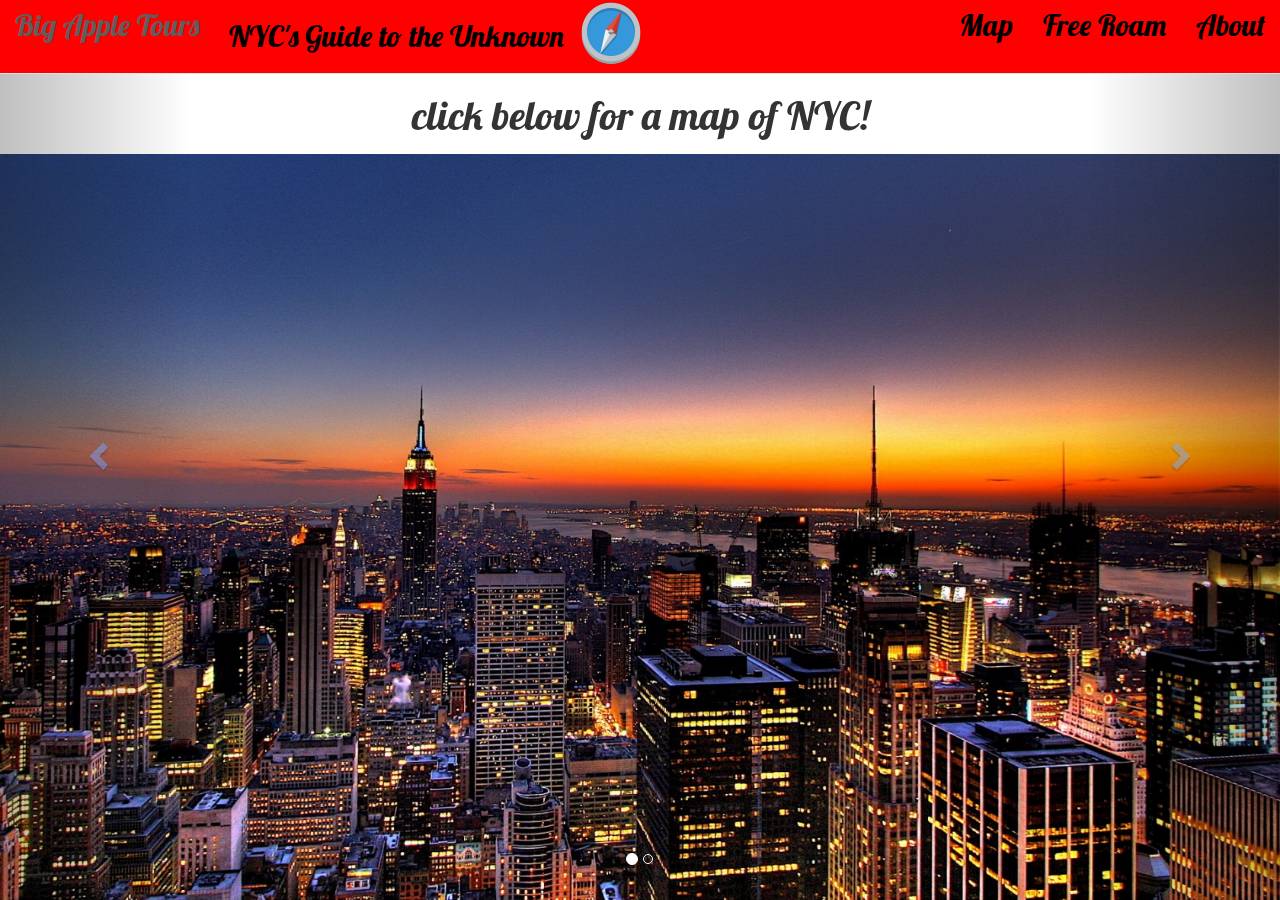
<file: final/Big Apple/index.html>
<!DOCTYPE html>
<html>
<head>
  <title>NYC Find</title>
  <link href="https://fonts.googleapis.com/css?family=Lobster" rel="stylesheet">
  <link rel="stylesheet" type="text/css" href="css/bootstrap.min.css">
  <style type="text/css">
    #myCarousel{
      width: 100vw;
      height: 100vh;
      overflow: hidden;
    }
    #myCarousel img{
      width: 100%;
    }
    .carousel-control{
      color: cornflowerblue;
    }
    #myCarousel p{
      font-size: 40px;
      position: relative;
      font-family: Lobster;
      text-align: center;
      z-index: 1000000;
    }

      .navbar-default{
        background-color: red;
      }
      .navbar-default .navbar-nav>li>a,
      .navbar-default .navbar-header a, 
      .navbar-default .navbar-header p{
        color: black;
        font-family: Lobster;
        font-size: 30px;
      }

    </style>
  </style>
</head>
<body>
<nav class="navbar navbar-default navbar-fixed-top">
        <div class='container-fluid'>
            <!-- Brand Logo and tagline -->
            <div class="navbar-header">
                <!-- Brand and toggle hamburger group for better mobile display -->
                <!-- conditionally display hamburger -->
                <button type="button" class="navbar-toggle collapsed" data-toggle="collapse" data-target="#collapseMenu" aria-expanded="false">
                    <!-- draw the burger -->
                    <span class="icon-bar"></span>
                    <span class="icon-bar"></span>
                    <span class="icon-bar"></span>
                </button>
                <!-- This will style text or an image link as the logo/home link -->
                <a class="navbar-brand" href="index.html">Big Apple Tours</a>
                <p class="navbar-text">NYC's Guide to the Unknown</p>
                <img src="images/compass-icon.png">
            </div>
            <!-- Another set of navigation on the right -->
            <!-- collect the nav links forms and other content we want to hide show on mobile with the hamburger -->
            <div class="collapse navbar-collapse" id="collapseMenu">
                <ul class="nav navbar-nav navbar-right">
                    <li><a href="map.html">Map</a></li>
                    <li><a href="freeroam.html">Free Roam</a></li>
                    <li><a href="about.html">About</a>
                    </li>
                </ul>
            </div>
        </div>
    </nav>
  <div id="myCarousel" class="carousel slide" data-ride="carousel" data-interval="3000" data-pause="hover">

    <!-- Indicator Buttons -->
    <ol class="carousel-indicators">
      <li class="active" data-target="#myCarousel" data-slide-to="0"></li>
      <li data-target="#myCarousel" data-slide-to="1"></li>
    </ol>
    <!-- End Indicator Buttons -->
    
    <!-- Wrapper for slides -->
    <div class="carousel-inner" role="listbox">
    
      <div class="item active">
      <p>Welcome to the tour of a lifetime!</p>
       <br>
       <p>click below for a map of NYC!</p>
       <a href="map.html"><img src="images/cover.NY.jpg"></a> 
      </div>

      <div class="item">
      <p>Welcome the tour of a lifetime!</p>
       <br>
       <p>click below to tour NYC!</p>
        <a href="freeroam.html"><img src="images/cover.Time.jpg"></a>
      </div>
      <div class="item">
      <p>Welcome the tour of a lifetime!</p>
       <br>
       <p>click below see the about page!</p>
        <a href="about.html"><img src="images/brooklyn.jpg "></a>
      </div>
    </div> 
    <!-- End Slideshow Wrapper -->

    <!-- Prev Next Buttons -->
    <a class="left carousel-control" href="#myCarousel" role="button" data-slide="prev">
      <span class="glyphicon glyphicon-chevron-left" aria-hidden="true"></span>
      <span class="sr-only">Previous</span>
    </a>

    <a class="right carousel-control" href="#myCarousel" role="button" data-slide="next">
      <span class="glyphicon glyphicon-chevron-right" aria-hidden="true"></span>
      <span class="sr-only">Previous</span>
    </a>

  </div>
  <!-- End Slideshowe -->



<script
  src="http://code.jquery.com/jquery-2.2.4.min.js"
  integrity="sha256-BbhdlvQf/xTY9gja0Dq3HiwQF8LaCRTXxZKRutelT44="
  crossorigin="anonymous"></script>

<script type="text/javascript" src="js/bootstrap.min.js"></script>
</body>
</html>
</file>
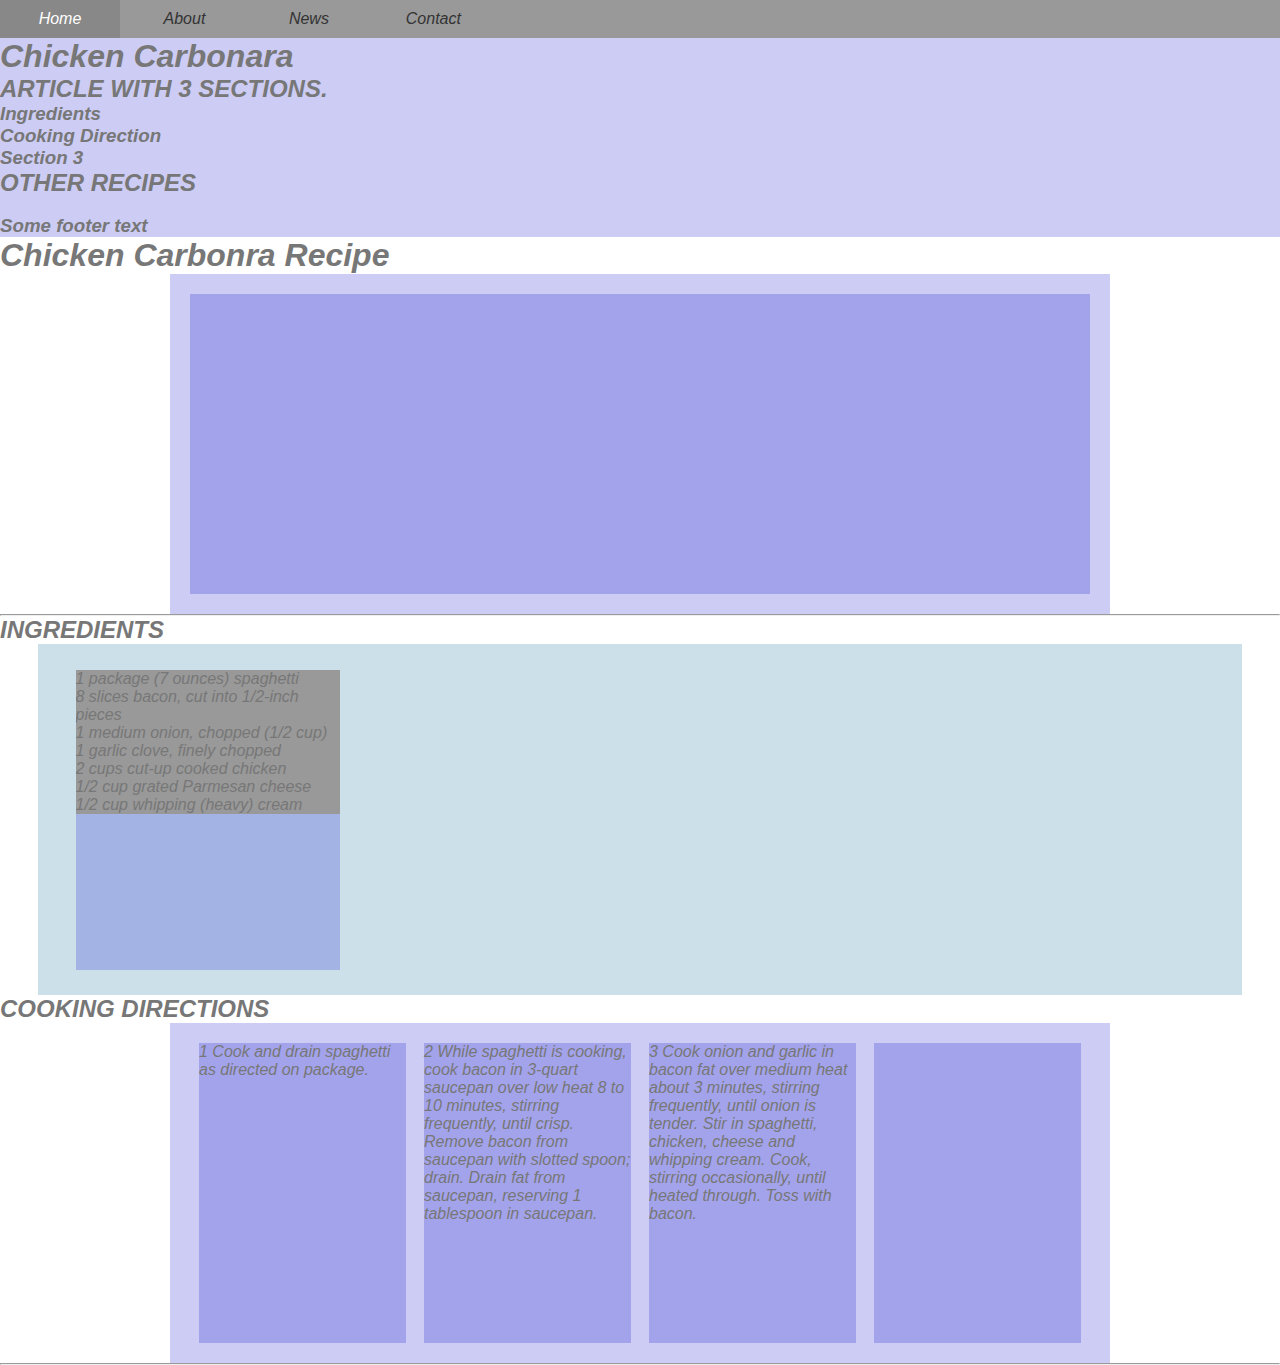
<file: week 2/html_recipe_site.html>
<!DOCTYPE html>
<html>

<head>
    <title>Chicken Carbonara Recipe</title>
    <!-- Based on the classes we have applied to our container and thumbnail divs, today we will explore how margins, padding, and borders effect the dimensions of our block level elements in both pixel and percentage based grid systems. -->
    <style type="text/css">
    body {
        font-family: 'Helvetica Neue', Arial, sans-serif;
        color: #777;
        font-style: italic;
    }
    
    h2 {
        text-transform: uppercase;
    }
    
    div {
        background-color: rgba(0, 0, 200, 0.2);
    }
    
    .container {
        width: 900px;
        margin: 0px auto;
        padding: 20px;
    }
    
    .thumbnail {
        width: 300px;
        height: 300px;
        float: left;
    }
    /* how tpo clear-fix aka avoid collapsed parent element when floating child elements */
    /* solution 1 adding an element after our last floated element with clear both and no height*/
    
    .clear {
        clear: both;
    }
    /*solution 2 using CSS alone and a clear fix  class which we apply*/
    
    .clear-fix::after {
        content: "";
        display: block;
        clear: both;
        /* for backwards compatibility */
        height: 0;
        font-size: 0;
        /* extra back up*/
        visibility: hidden;
    }
    
    .container-fluid {
        background-color: rgba(0, 100, 150, 0.2);
        width: 90%;
        padding: 2%;
        margin: 0 auto;
    }
    
    .thumbnail-fluid {
        width: 25%;
        margin: 0 1%;
        /* 25% - 2*1% */
        width: 23%;
        height: 300px;
        float: left;
    }
    * {
        margin: 0;
        padding: 0;
    }
    
    body {
        font-family: Helvetica, Arial, sans-serif;
    }
    
    ul {
        /* remove the bullet points */
        list-style-type: none;
        overflow: hidden;
        background-color: #999;
    }
    
    li {
        /* float first and thenwe will switch to inline */
        /* float: left; */
        /* use inline */
        display: inline-block;
    }
    
    li a {
        /* anchor tags by default display inline, here we are telling them to behave like a block element. Making the anchor block and adding dimensions padding we get a bigger clickable area for the user to select*/
        display: block;
        text-align: center;
        width: 100px;
        padding: 10px;
        /* remove that ugly underline and color */
        color: #333;
        text-decoration: none;
    }
    
    li a:hover {
        background-color: #111;
        color: white;
    }
    
    li a.active {
        background-color: #888;
    }
    
    
    </style>
</head>

<body>
    <!-- Notice our heading are block elements too -->
     <div class="wrapper">
        <header>
            <ul>
                <li><a href="#" class="active">Home</a></li>
                <li><a href="#">About</a></li>
                <li><a href="#">News</a></li>
                <li><a href="#">Contact</a></li>
            </ul>
        </header>
        <main>
            <h1>Chicken Carbonara</h1>
            <article>
                <h2>Article with 3 sections.</h2>
                <section>
                    <h3>Ingredients</h3></section>
                <section>
                    <h3>Cooking Direction</h3></section>
                <section>
                    <h3>Section 3</h3></section>
            </article>
            <aside>
                <h2>Other Recipes</h2></aside>
            <!-- clear out so our wrapper div wraps around. we will discuss several clearfixes this week -->
            <br class="clear" />

        </main>
        <footer>
            <h3>Some footer text</h3></footer>
    </div>
    <h1>Chicken Carbonra Recipe</h1>
    <div class="container clear-fix">
        <div class="thumbnail"></div>
        <div class="thumbnail"></div>
        <div class="thumbnail"></div>
    </div>
    <hr>
    <h2>Ingredients</h2>
    <div class="container-fluid clear-fix">
        <div class="thumbnail-fluid">
            <ul>
                <li>1 package (7 ounces) spaghetti</li>
                <li>8 slices bacon, cut into 1/2-inch pieces</li>
                <li>1 medium onion, chopped (1/2 cup)</li>
                <li>1 garlic clove, finely chopped</li>
                <li>2 cups cut-up cooked chicken</li>
                <li>1/2 cup grated Parmesan cheese</li>
                <li>1/2 cup whipping (heavy) cream</li>
            </ul>
        </div>
        
    </div>
    <h2>Cooking Directions</h2>
    <div class="container clear-fix">
        <div class="thumbnail-fluid">1 Cook and drain spaghetti as directed on package.</div>
        <div class="thumbnail-fluid">2 While spaghetti is cooking, cook bacon in 3-quart saucepan over low heat 8 to 10 minutes, stirring frequently, until crisp. Remove bacon from saucepan with slotted spoon; drain. Drain fat from saucepan, reserving 1 tablespoon in saucepan.</div>
        <div class="thumbnail-fluid">3 Cook onion and garlic in bacon fat over medium heat about 3 minutes, stirring frequently, until onion is tender. Stir in spaghetti, chicken, cheese and whipping cream. Cook, stirring occasionally, until heated through. Toss with bacon.</div>
        <div class="thumbnail-fluid"></div>
    </div>
    <hr>
    
</body>

</html>
</file>
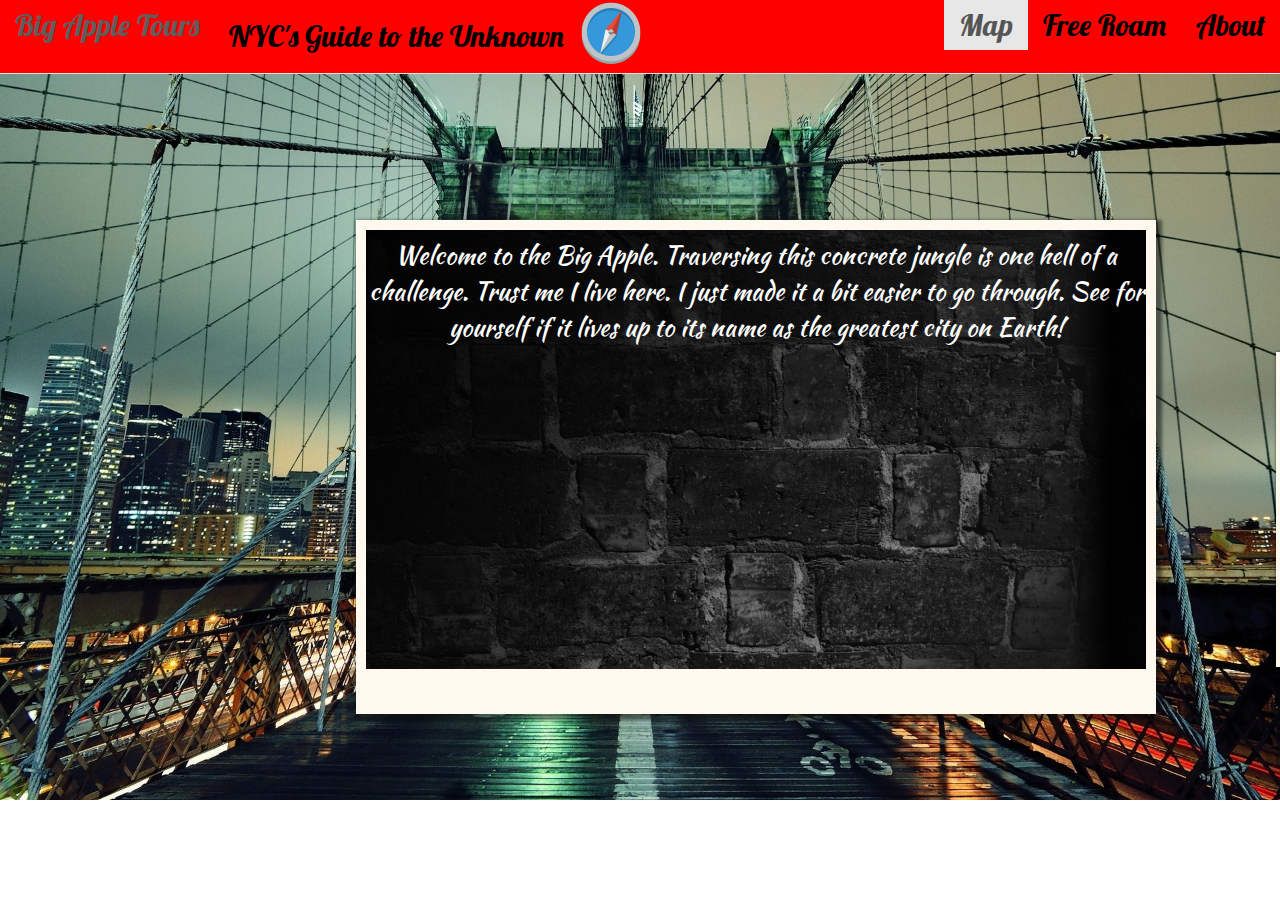
<file: final/Big Apple/about.html>
<!DOCTYPE html>
<html>

<head>
    <title>NYC Find</title>
    <link href="https://fonts.googleapis.com/css?family=Lobster" rel="stylesheet">
    <link rel="stylesheet" type="text/css" href="css/bootstrap.min.css">
    <link href="http://fonts.googleapis.com/css?family=Kaushan+Script" rel="stylesheet" type="text/css">
    <link rel="stylesheet" type="text/css" href="css/styles.css">
    <style type="text/css">
    #myCarousel {
        width: 100vw;
        height: 100vh;
        overflow: hidden;
    }
    
    #myCarousel img {
        width: 100%;
    }
    
    .carousel-control {
        color: cornflowerblue;
    }
    
    .navbar-default {
        background-color: red;
    }
    
    .navbar-default .navbar-nav>li>a,
    .navbar-default .navbar-header a,
    .navbar-default .navbar-header p {
        color: black;
        font-family: Lobster;
        font-size: 30px;
    }
    
    .map {
        
        z-index: 1000;
        padding-top: 8%;
        padding-left: 20vw;

        position: absolute;
    }
    </style>
    <nav class="navbar navbar-default navbar-fixed-top">
        <div class='container-fluid'>
            <!-- Brand Logo and tagline -->
            <div class="navbar-header">
                <!-- Brand and toggle hamburger group for better mobile display -->
                <!-- conditionally display hamburger -->
                <button type="button" class="navbar-toggle collapsed" data-toggle="collapse" data-target="#collapseMenu" aria-expanded="false">
                    <!-- draw the burger -->
                    <span class="icon-bar"></span>
                    <span class="icon-bar"></span>
                    <span class="icon-bar"></span>
                </button>
                <!-- This will style text or an image link as the logo/home link -->
                <a class="navbar-brand" href="index.html">Big Apple Tours</a>
                <p class="navbar-text">NYC's Guide to the Unknown</p>
                <img src="images/compass-icon.png">
            </div>
            <!-- Another set of navigation on the right -->
            <!-- collect the nav links forms and other content we want to hide show on mobile with the hamburger -->
            <div class="collapse navbar-collapse" id="collapseMenu">
                <ul class="nav navbar-nav navbar-right">
                    <li class="active"><a href="map.html">Map</a></li>
                    <li><a href="freeroam.html">Free Roam</a></li>
                    <li><a href="about.html">About</a>
                    </li>
                </ul>
            </div>
        </div>
    </nav>
</head>

<body>
    <div class="about">
        <div class="map">
            <div class="live">
                <p>Welcome to the Big Apple. Traversing this concrete jungle is one hell of a challenge. Trust me I live here. I just made it a bit easier to go through. See for yourself if it lives up to its name as the greatest city on Earth!</P>
                <img src="images/cover.brick.jpg">
                <iframe width="560" height="315" src="https://www.youtube.com/embed/XYvUowDTOik" frameborder="0" allowfullscreen></iframe>
            </div>
        </div>
        <div class="bg">
            <img src="images/brooklyn.jpg">
        </div>
</body>

</html>
</file>
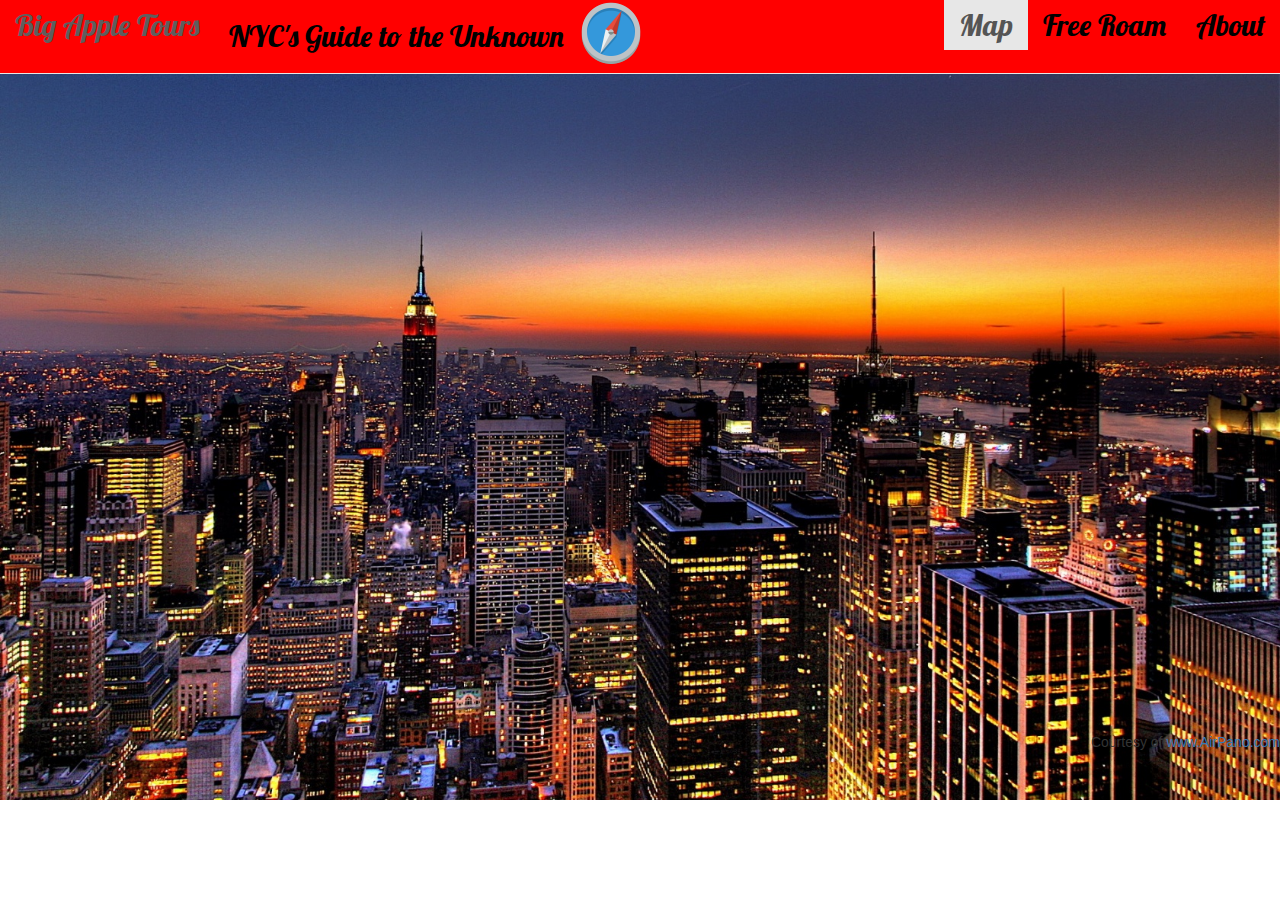
<file: final/Big Apple/freeroam.html>
<!DOCTYPE html>
<html>

<head>
    <title>NYC Find</title>
    <link href="https://fonts.googleapis.com/css?family=Lobster" rel="stylesheet">
    <link rel="stylesheet" type="text/css" href="css/bootstrap.min.css">
    <link href="http://fonts.googleapis.com/css?family=Kaushan+Script" rel="stylesheet" type="text/css">
    <link rel="stylesheet" type="text/css" href="css/styles.css">
    <style type="text/css">
    #myCarousel {
        width: 100vw;
        height: 100vh;
        overflow: hidden;
    }
    
    #myCarousel img {
        width: 100%;
    }
    
    .carousel-control {
        color: cornflowerblue;
    }
    
    .navbar-default {
        background-color: red;
    }
    
    .navbar-default .navbar-nav>li>a,
    .navbar-default .navbar-header a,
    .navbar-default .navbar-header p {
        color: black;
        font-family: Lobster;
        font-size: 30px;
    }
    
    .bg {
        width: 100vw;
        height: 100vh;
        overflow: hidden;
        position: absolute;
    }
    
    .bg img {
        width: 100%;
    }
    
    .map {
        width: 100vw;
        height: 100vh;
        z-index: 1000;
        padding-top: 6%;
        padding-left: 20vw;
        position: absolute;
    }
    </style>
</head>

<body>
    <nav class="navbar navbar-default navbar-fixed-top">
        <div class='container-fluid'>
            <!-- Brand Logo and tagline -->
            <div class="navbar-header">
                <!-- Brand and toggle hamburger group for better mobile display -->
                <!-- conditionally display hamburger -->
                <button type="button" class="navbar-toggle collapsed" data-toggle="collapse" data-target="#collapseMenu" aria-expanded="false">
                    <!-- draw the burger -->
                    <span class="icon-bar"></span>
                    <span class="icon-bar"></span>
                    <span class="icon-bar"></span>
                </button>
                <!-- This will style text or an image link as the logo/home link -->
                <a class="navbar-brand" href="index.html">Big Apple Tours</a>
                <p class="navbar-text">NYC's Guide to the Unknown</p>
                <img src="images/compass-icon.png">
            </div>
            <!-- Another set of navigation on the right -->
            <!-- collect the nav links forms and other content we want to hide show on mobile with the hamburger -->
            <div class="collapse navbar-collapse" id="collapseMenu">
                <ul class="nav navbar-nav navbar-right">
                    <li class="active"><a href="map.html">Map</a></li>
                    <li><a href="freeroam.html">Free Roam</a></li>
                    <li><a href="about.html">About</a>
                    </li>
                </ul>
            </div>
        </div>
    </nav>
    <div class="map">
        <iframe id="airpano_frame" width="950" height="650" src="http://www.airpano.ru/files/Manhattan-New-York-Virtual-Tour/2-3-2" frameborder="0" marginheight="0" marginwidth="0" scrolling="no" framespacing="0"> </iframe>
        <br>
        <div style="float:right">Courtesy of <a href="http://www.airpano.com/" target="_blank">www.AirPano.com</a></div>
    </div>
    <div class="bg">
        <img src="images/cover.NY.jpg">
    </div>
</file>
<file: final/Big Apple/css/styles.css>
* {
    margin: 0;
    padding: 0;
}




/* NAVIGATION */




/*  Main Page*/


.about {
    width: 100vw;
    height: 100vh;
    overflow: hidden;
    position: absolute;

    
}
.about img {
    width: 100%;
    
}


  
}

}

.polaroid {
    position: relative;
    width: 240px;
    display: inline-block;
    margin: 20px;
    padding-top: 18px;
    
}

.polaroid img {
    width: 100%;
    height: 90%;
    border: 10px solid #FEF9EF;
    border-bottom: 45px solid #FEF9EF;
    
    -webkit-box-shadow: 3px 3px 3px 3px rgba(10, 10, 10, 0.5);
    -moz-box-shadow: 3px 3px 3px 3px rgba(10, 10, 10, 0.5);
    box-shadow: 3px 3px 3px 3px rgba(10, 10, 10, 0.5);
}

.polaroid p {
    position: absolute;
    text-align: center;
    width: 100%;
    bottom: 10px;
    font: 400 18px 'Kaushan Script', cursive;
    color: #888;
}
* {box-sizing:border-box}

/* Slideshow container */
.slideshow-container {
  max-width: 1000px;
  position: relative;
  margin: auto;
}

.mySlides {
    display: none;
}

/* Next & previous buttons */
.prev, .next {
  cursor: pointer;
  position: absolute;
  top: 50%;
  width: auto;
  margin-top: -22px;
  padding: 16px;
  color: white;
  font-weight: bold;
  font-size: 18px;
  transition: 0.6s ease;
  border-radius: 0 3px 3px 0;
}

/* Position the "next button" to the right */
.next {
  right: 0;
  border-radius: 3px 0 0 3px;
}

/* On hover, add a black background color with a little bit see-through */
.prev:hover, .next:hover {
  background-color: rgba(0,0,0,0.8);
}

/* Caption text */
.text {
  color: #f2f2f2;
  font-size: 15px;
  padding: 8px 12px;
  position: absolute;
  bottom: 8px;
  width: 100%;
  text-align: center;
}

/* Number text (1/3 etc) */
.numbertext {
  color: #f2f2f2;
  font-size: 12px;
  padding: 8px 12px;
  position: absolute;
  top: 0;
}

/* The dots/bullets/indicators */
.dot {
  cursor:pointer;
  height: 13px;
  width: 13px;
  margin: 0 2px;
  background-color: #bbb;
  border-radius: 50%;
  display: inline-block;
  transition: background-color 0.6s ease;
}

.active, .dot:hover {
  background-color: #717171;
}

/* Fading animation */
.fade {
  -webkit-animation-name: fade;
  -webkit-animation-duration: 1.5s;
  animation-name: fade;
  animation-duration: 1.5s;
}

@-webkit-keyframes fade {
  from {opacity: .4} 
  to {opacity: 1}
}

@keyframes fade {
  from {opacity: .4} 
  to {opacity: 1}
}

/* Tranforms */
.polaroid:hover {
    transform: scale(1.5);
    transition: all 1s ease-in-out;
    z-index: 9;
}





.polaroid a {
    width: 240px;
    height: 150px;
    
    
}





.polaroid:hover a {
    width: 360px;
    height: 225px;
    
}


/* second page*/
.trees {
    position: relative;
    width: 500px;
    display: inline-block;
    margin: 0 px;
    padding-top: 15px;
    
}

.trees img, .trees textarea {
    width: 100%;
    height: 90%;
    border: 10px solid #FEF9EF;
    border-bottom: 45px solid #FEF9EF;
    /*h-shadow v-shadow | blur spread color*/
    -webkit-box-shadow: 3px 3px 3px 3px rgba(10, 10, 10, 0.5);
    -moz-box-shadow: 3px 3px 3px 3px rgba(10, 10, 10, 0.5);
    box-shadow: 3px 3px 3px 3px rgba(10, 10, 10, 0.5);
}




/* Tranforms */
.trees:hover {
   
}

/* Style The Dropdown Button */
.dropbtn {
    background-color: red;
    color: white;
    padding: 30px;
    font-size: 20px;
    border: none;
    cursor: pointer;
    font: 400 20px 'Kaushan Script', cursive;
}

/* The container <div> - needed to position the dropdown content */
.dropdown {
    float: right;
    position: relative;
    display: inline-block;
    font: 400 20px 'Kaushan Script', cursive;
}

/* Dropdown Content (Hidden by Default) */
.dropdown-content {
    display: none;
    position: absolute;
    background-color: #f9f9f9;
    min-width: 160px;
    box-shadow: 0px 8px 16px 0px rgba(0,0,0,0.2);
    z-index: 1;
}

/* Links inside the dropdown */
.dropdown-content a {
    color: black;
    padding: 12px 16px;
    text-decoration: none;
    display: block;
    font: 400 20px 'Kaushan Script', cursive;
}

/* Change color of dropdown links on hover */
.dropdown-content a:hover {background-color: #f1f1f1}

/* Show the dropdown menu on hover */
.dropdown:hover .dropdown-content {
    display: block;
}

/* Change the background color of the dropdown button when the dropdown content is shown */
.dropdown:hover .dropbtn {
    background-color: #3e8e41;
}


/* about page */
.live {
    position: absolute;
    width: 800px;
    display: inline-block;
    margin: 100px;
    padding-top: 18px;
   
}



.live img {
    width: 100%;
    height: 90%;
    border: 10px solid #FEF9EF;
    border-bottom: 45px solid #FEF9EF;
    /*h-shadow v-shadow | blur spread color*/
    -webkit-box-shadow: 3px 3px 3px 3px rgba(10, 10, 10, 0.5);
    -moz-box-shadow: 3px 3px 3px 3px rgba(10, 10, 10, 0.5);
    box-shadow: 3px 3px 3px 3px rgba(10, 10, 10, 0.5);
    
}


.live p {
    position: absolute;
    text-align: center;
    width: 100%;
    top: 35px;
    margin: 0px;
    font: 400 25px 'Kaushan Script', cursive;
    color: white;
    
}

.live iframe {
    position: absolute;
    text-align: center;
    top: 30px;
    margin: 120px;
    border: 10px solid #FEF9EF;
    
    /*h-shadow v-shadow | blur spread color*/
    -webkit-box-shadow: 3px 3px 3px 3px rgba(10, 10, 10, 0.5);
    -moz-box-shadow: 3px 3px 3px 3px rgba(10, 10, 10, 0.5);
    box-shadow: 3px 3px 3px 3px rgba(10, 10, 10, 0.5);
    
    }
</file>
